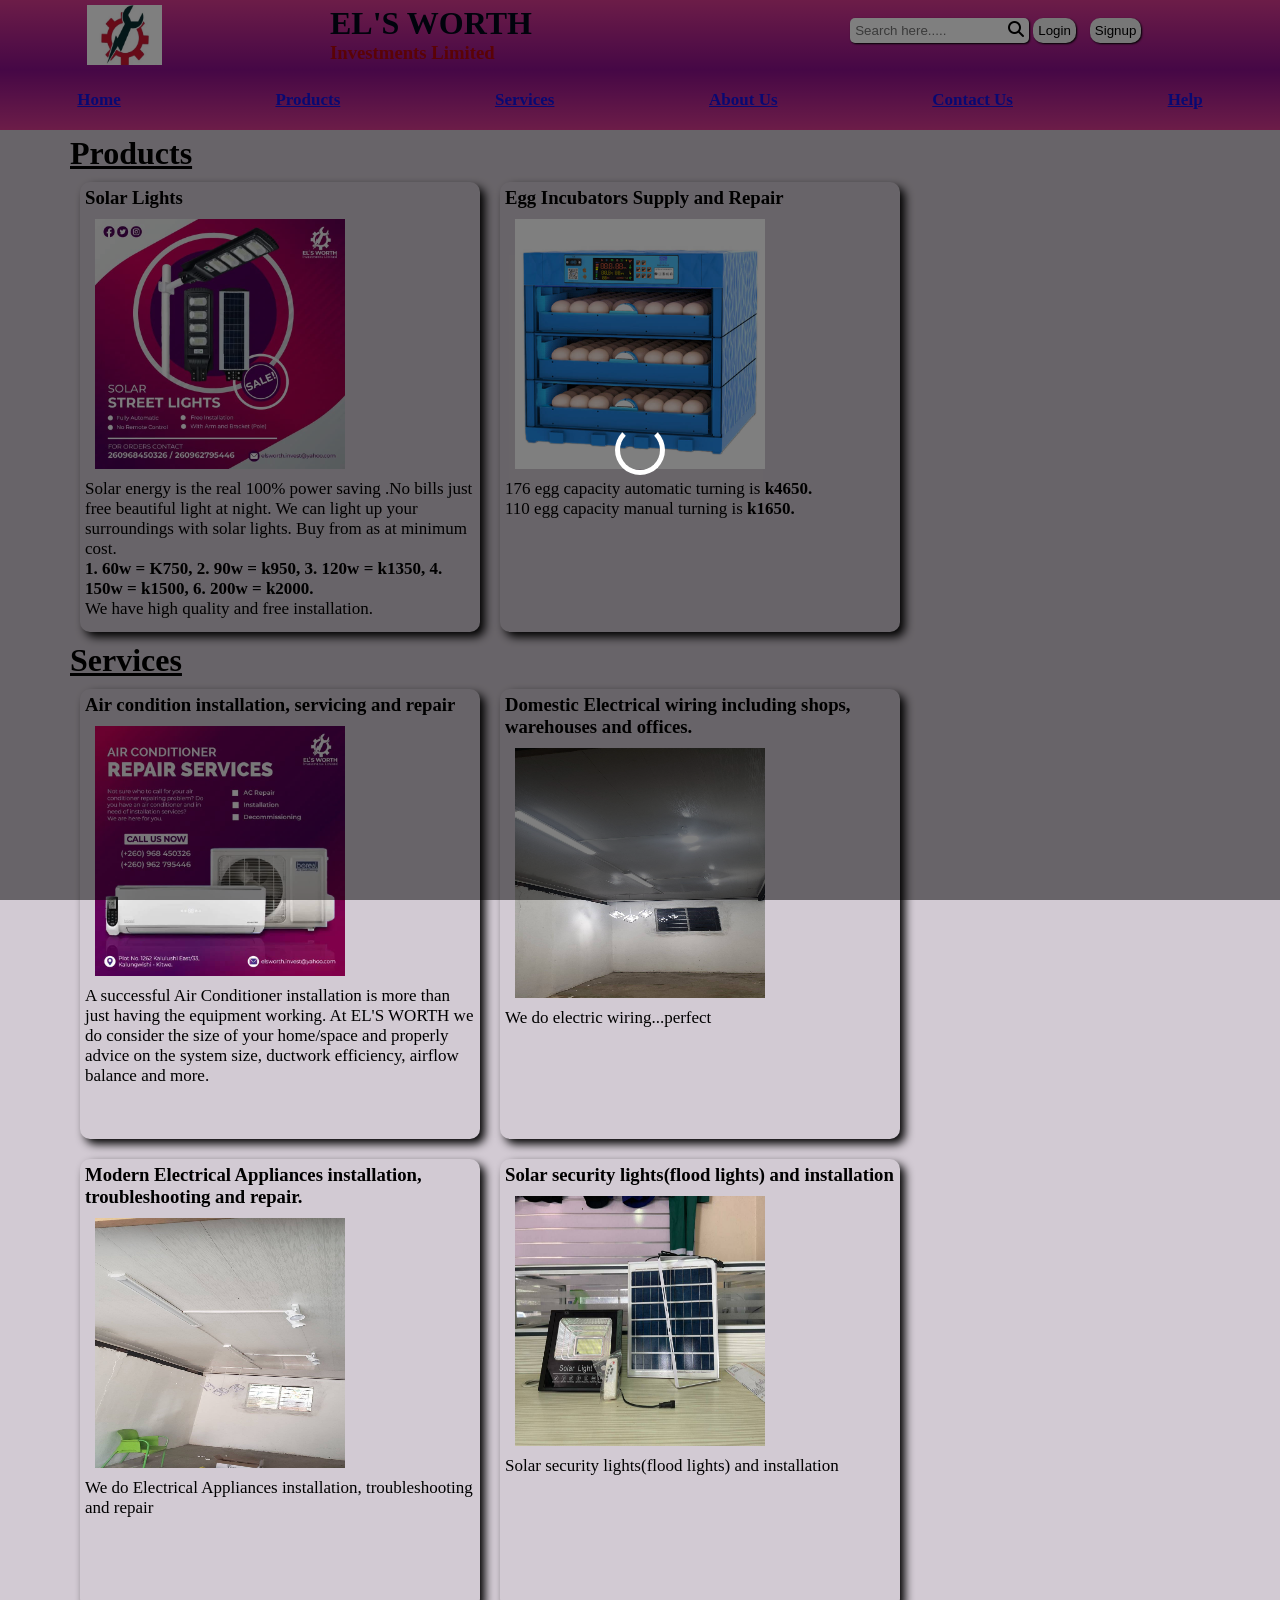
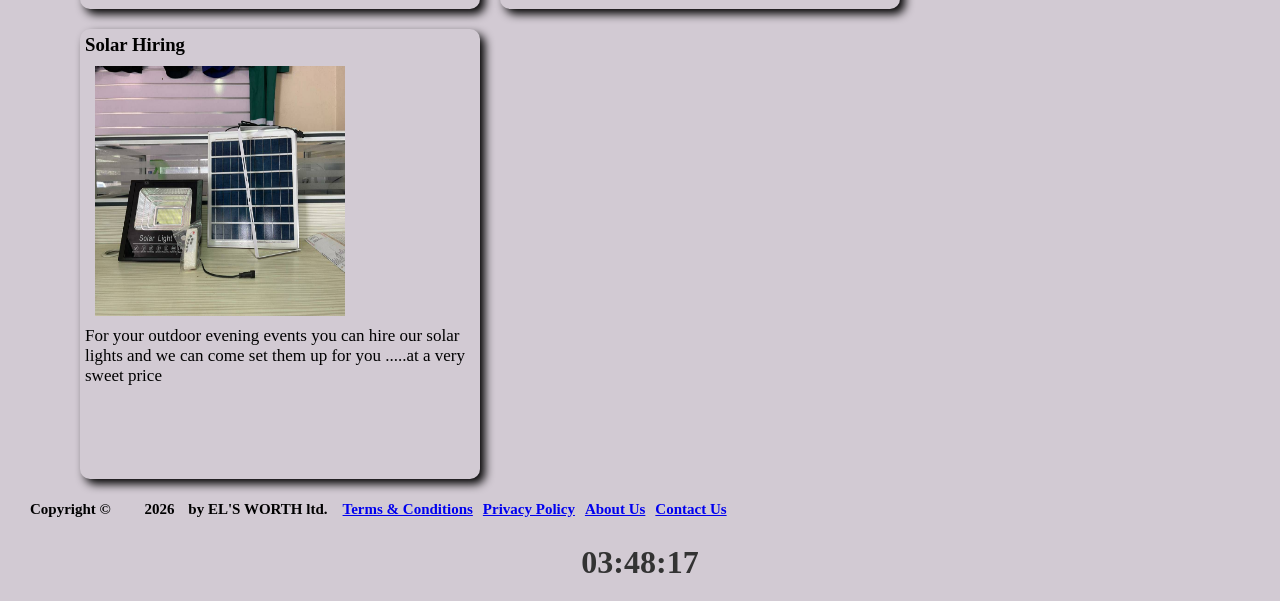
<file: index.html>
<!DOCTYPE html>
<html>
  <head>
    <meta charset="utf-8" />
    <meta http-equiv="X-UA-Compatible" content="IE=edge" />
    <title>EL'S WORTH</title>
    <meta name="description" content="" />
    <meta name="viewport" content="width=device-width, initial-scale=1" />
    <link
      href="https://unpkg.com/boxicons@2.1.4/css/boxicons.min.css"
      rel="stylesheet"
    />
    <link
      rel="stylesheet"
      href="https://cdnjs.cloudflare.com/ajax/libs/font-awesome/6.2.0/css/all.min.css"
      integrity="sha512-xh6O/CkQoPOWDdYTDqeRdPCVd1SpvCA9XXcUnZS2FmJNp1coAFzvtCN9BmamE+4aHK8yyUHUSCcJHgXloTyT2A=="
      crossorigin="anonymous"
      referrerpolicy="no-referrer"
    />
    <link rel="stylesheet" href="els.css" />
  </head>
  <body>

    <!-- Preloader Wrapper -->
    <div id="preloader">
      <div id="loader"></div>
  </div>


    <div>
      <header>
        <div class="nav-bar">
          <div class="logos">
            <img src="Images/p1.jpg" />
          </div>
          <div class="tagss">
            <h1>EL'S WORTH</h1>
            <h3>Investments Limited</h3>
          </div>

          <div class="log-sign">
            <form>
              <input type="text" placeholder="Search here....." />
              <span><i class="fa-solid fa-magnifying-glass"></i></span>
              <button>Login</button>
              <button>Signup</button>
            </form>
          </div>
        </div>

        <nav>
          <div class="links">
            <ul class="nav-links">
              <li><a href="#">Home</a></li>
              <li><a href="#">Products</a></li>
              <li><a href="#">Services</a></li>
              <li><a href="#">About Us</a></li>
              <li><a href="#">Contact Us</a></li>
              <li><a href="#">Help</a></li>
            </ul>
          </div>
          <div class="navs-bar">
            <i class="bx bx-menu sidebarOpen"></i>

            <div class="menu">
              <div class="logo-toggle">
                <span class="logo"
                  ><a href="#">
                    EL'S WORTH
                    <h6>Investments Limited</h6></a
                  ></span
                >
                <i class="bx bx-x sidebarClose"></i>
              </div>

              <ul class="nav-links">
                <li><a href="#">Home</a></li>
                <li><a href="#">Products</a></li>
                <li><a href="#">Services</a></li>
                <li><a href="#">About Us</a></li>
                <li><a href="#">Contact Us</a></li>
                <li><a href="#">Help</a></li>
              </ul>
            </div>
          </div>
        </nav>
      </header>
      <div class="container">
        <div class="products">
          <h1>Products</h1>
          <div class="product-items">
            <div class="item">
              <h3>Solar Lights</h3>
              <div class="images"><img src="Images/p4.jpg" /></div>

              <p>
                Solar energy is the real 100% power saving .No bills just free
                beautiful light at night. We can light up your surroundings with
                solar lights. Buy from as at minimum cost. <br />
                <strong
                  >1. 60w = K750, 2. 90w = k950, 3. 120w = k1350, 4. 150w =
                  k1500, 6. 200w = k2000.
                </strong>
                <br />
                We have high quality and free installation.
              </p>
            </div>
            <div class="item">
              <h3>Egg Incubators Supply and Repair</h3>
              <div class="images"><img src="Images/p10.jpg" /></div>

              <p>
                176 egg capacity automatic turning is <strong>k4650.</strong>
                <br />
                110 egg capacity manual turning is <strong> k1650.</strong>
              </p>
            </div>
          </div>
        </div>
        <div class="services">
          <h1>Services</h1>
          <div class="product-items">
            <div class="item">
              <h3>Air condition installation, servicing and repair</h3>
              <div class="images"><img src="Images/p3.jpg" /></div>

              <p>
                A successful Air Conditioner installation is more than just
                having the equipment working. At EL'S WORTH we do consider the
                size of your home/space and properly advice on the system size,
                ductwork efficiency, airflow balance and more.
              </p>
            </div>
            <div class="item">
              <h3>
                Domestic Electrical wiring including shops, warehouses and
                offices.
              </h3>
              <div class="images"><img src="Images/p9.jpg" /></div>

              <p>We do electric wiring...perfect</p>
            </div>
            <div class="item">
              <h3>
                Modern Electrical Appliances installation, troubleshooting and
                repair.
              </h3>
              <div class="images"><img src="Images/p7.jpg" /></div>

              <p>
                We do Electrical Appliances installation, troubleshooting and
                repair
              </p>
            </div>
            <div class="item">
              <h3>Solar security lights(flood lights) and installation</h3>
              <div class="images"><img src="Images/p5.jpg" /></div>

              <p>Solar security lights(flood lights) and installation</p>
            </div>
            <div class="item">
              <h3>Solar Hiring</h3>
              <div class="images"><img src="Images/p5.jpg" /></div>

              <p>
                For your outdoor evening events you can hire our solar lights
                and we can come set them up for you .....at a very sweet price
              </p>
            </div>
          </div>
        </div>
      </div>
      <footer>
        <span>Copyright &copy; <span id="currentYear"></span> by EL'S WORTH ltd.</span>
        <ul>
          <li><a href="#">Terms & Conditions</a></li>
          <li><a href="#">Privacy Policy</a></li>
          <li><a href="#">About Us</a></li>
          <li><a href="#">Contact Us</a></li>
        </ul>
      </footer>
      
      <div id="time"></div>
    <script src="els.js" async defer></script>
  </body>
</html>
</file>
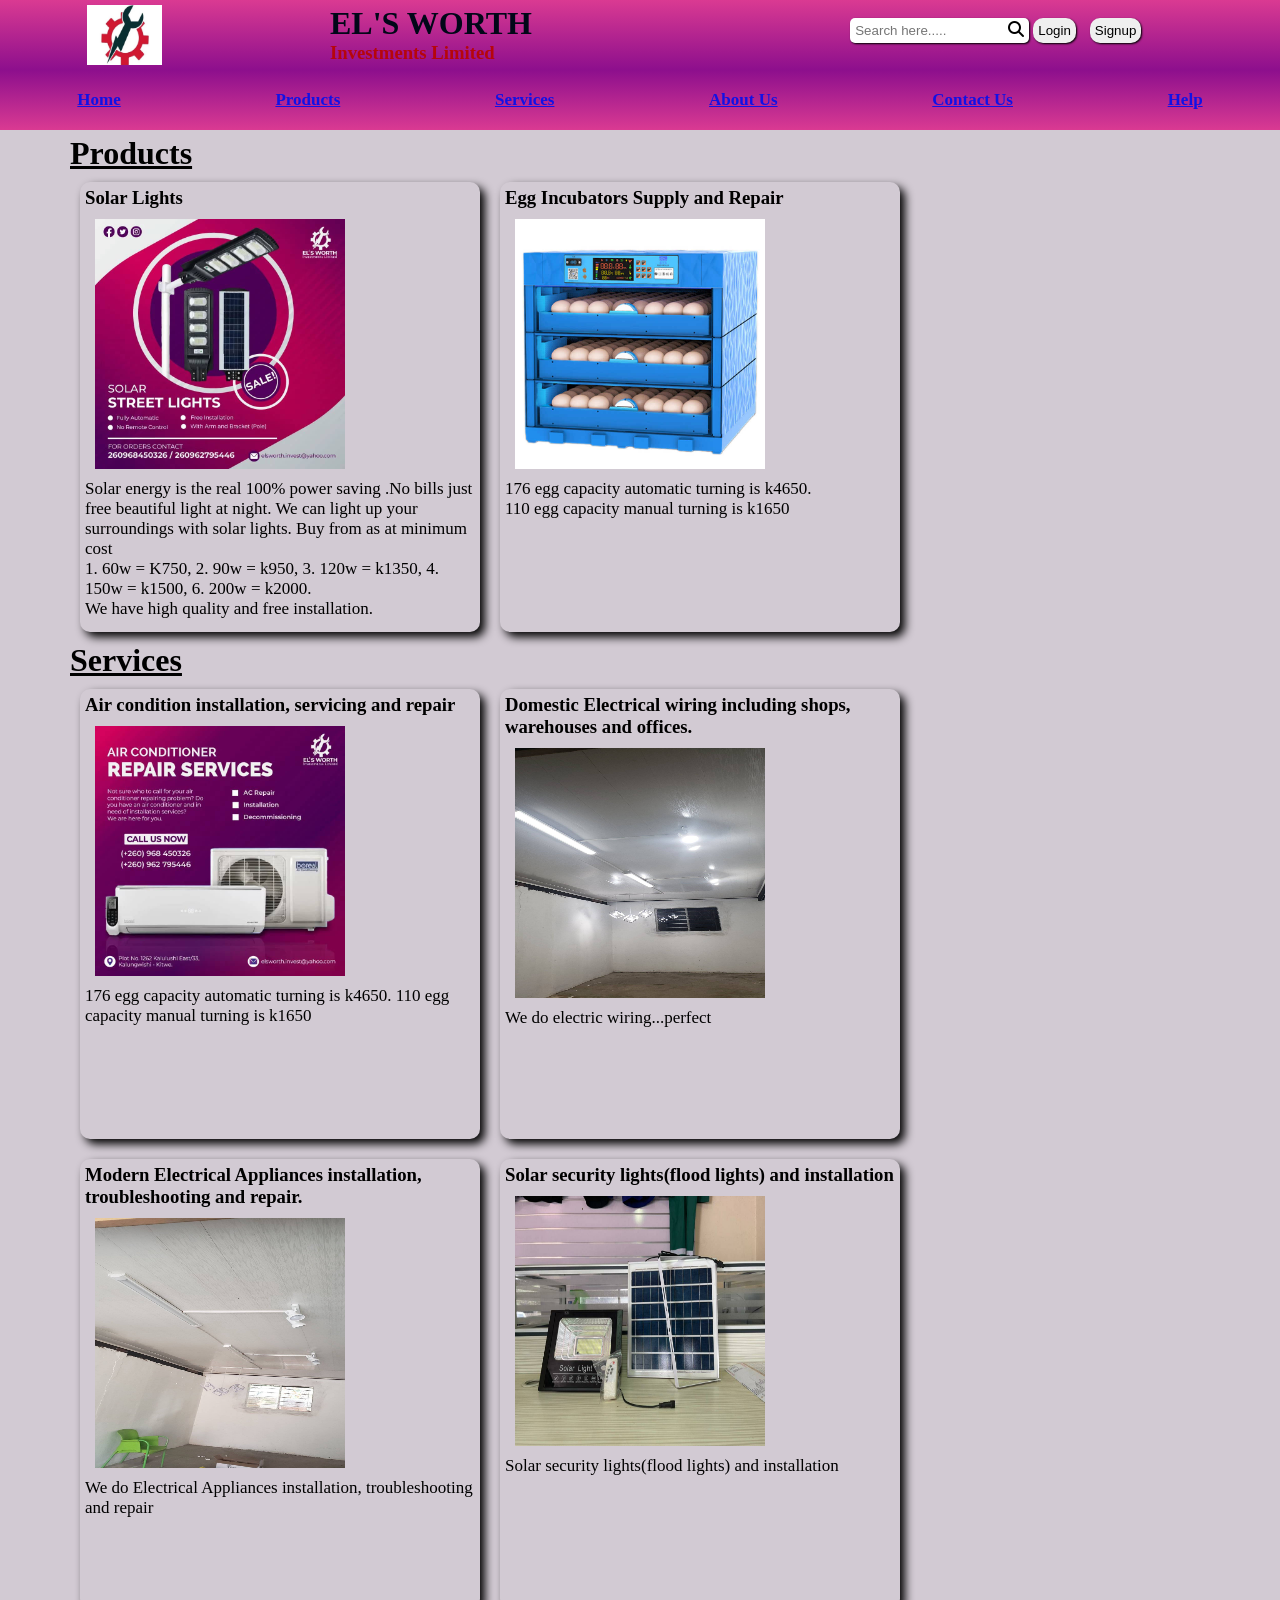
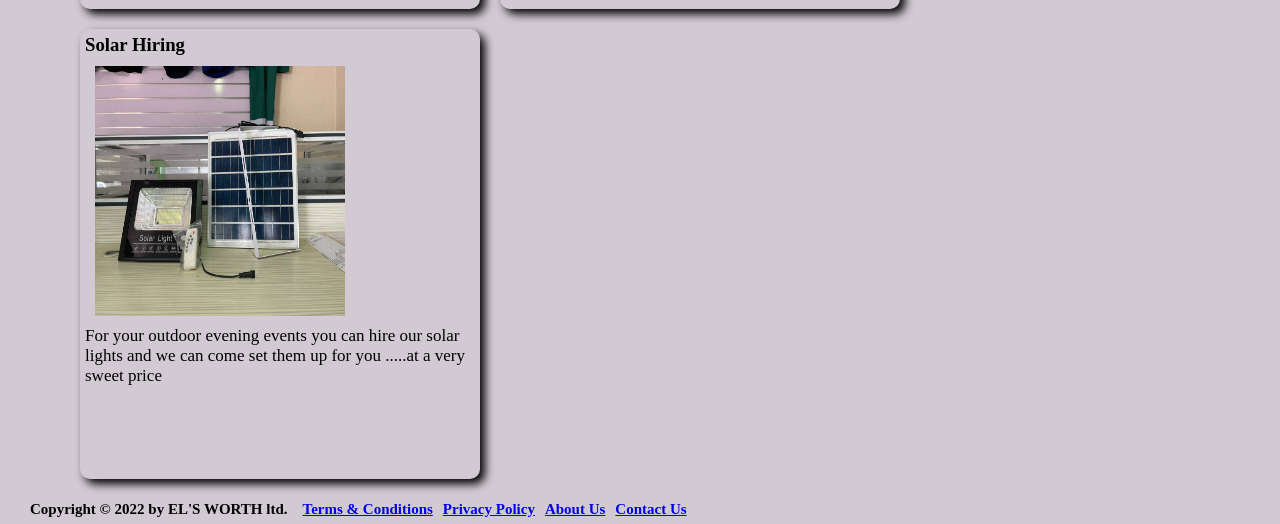
<file: els.html>
<!DOCTYPE html>
<html>
  <head>
    <meta charset="utf-8" />
    <meta http-equiv="X-UA-Compatible" content="IE=edge" />
    <title>EL'S WORTH</title>
    <meta name="description" content="" />
    <meta name="viewport" content="width=device-width, initial-scale=1" />
    <link
      href="https://unpkg.com/boxicons@2.1.4/css/boxicons.min.css"
      rel="stylesheet"
    />
    <link
      rel="stylesheet"
      href="https://cdnjs.cloudflare.com/ajax/libs/font-awesome/6.2.0/css/all.min.css"
      integrity="sha512-xh6O/CkQoPOWDdYTDqeRdPCVd1SpvCA9XXcUnZS2FmJNp1coAFzvtCN9BmamE+4aHK8yyUHUSCcJHgXloTyT2A=="
      crossorigin="anonymous"
      referrerpolicy="no-referrer"
    />
    <link rel="stylesheet" href="els.css" />
  </head>
  <body>
    <div>
      <header>
        <div class="nav-bar">
          <div class="logos">
            <img src="Images/p1.jpg" />
          </div>
          <div class="tagss">
            <h1>EL'S WORTH</h1>
            <h3>Investments Limited</h3>
          </div>

          <div class="log-sign">
            <form>
              <input type="text" placeholder="Search here....." />
              <span><i class="fa-solid fa-magnifying-glass"></i></span>
              <button>Login</button>
              <button>Signup</button>
            </form>
          </div>
        </div>

        <nav>
          <div class="links">
            <ul class="nav-links">
              <li><a href="#">Home</a></li>
              <li><a href="#">Products</a></li>
              <li><a href="#">Services</a></li>
              <li><a href="#">About Us</a></li>
              <li><a href="#">Contact Us</a></li>
              <li><a href="#">Help</a></li>
            </ul>
          </div>
          <div class="navs-bar">
            <i class="bx bx-menu sidebarOpen"></i>

            <div class="menu">
              <div class="logo-toggle">
                <span class="logo"
                  ><a href="#">
                    EL'S WORTH
                    <h6>Investments Limited</h6></a
                  ></span
                >
                <i class="bx bx-x sidebarClose"></i>
              </div>

              <ul class="nav-links">
                <li><a href="#">Home</a></li>
                <li><a href="#">Products</a></li>
                <li><a href="#">Services</a></li>
                <li><a href="#">About Us</a></li>
                <li><a href="#">Contact Us</a></li>
                <li><a href="#">Help</a></li>
              </ul>
            </div>
          </div>
        </nav>
      </header>
      <div class="container">
        <div class="products">
          <h1>Products</h1>
          <div class="product-items">
            <div class="item">
              <h3>Solar Lights</h3>
              <div class="images"><img src="Images/p4.jpg" /></div>

              <p>
                Solar energy is the real 100% power saving .No bills just free
                beautiful light at night. We can light up your surroundings with
                solar lights. Buy from as at minimum cost <br />1. 60w = K750,
                2. 90w = k950, 3. 120w = k1350, 4. 150w = k1500, 6. 200w =
                k2000. <br />
                We have high quality and free installation.
              </p>
            </div>
            <div class="item">
              <h3>Egg Incubators Supply and Repair</h3>
              <div class="images"><img src="Images/p10.jpg" /></div>

              <p>
                176 egg capacity automatic turning is k4650. <br />
                110 egg capacity manual turning is k1650
              </p>
            </div>
          </div>
        </div>
        <div class="services">
          <h1>Services</h1>
          <div class="product-items">
            <div class="item">
              <h3>Air condition installation, servicing and repair</h3>
              <div class="images"><img src="Images/p3.jpg" /></div>

              <p>
                176 egg capacity automatic turning is k4650. 110 egg capacity
                manual turning is k1650
              </p>
            </div>
            <div class="item">
              <h3>
                Domestic Electrical wiring including shops, warehouses and
                offices.
              </h3>
              <div class="images"><img src="Images/p9.jpg" /></div>

              <p>We do electric wiring...perfect</p>
            </div>
            <div class="item">
              <h3>
                Modern Electrical Appliances installation, troubleshooting and
                repair.
              </h3>
              <div class="images"><img src="Images/p7.jpg" /></div>

              <p>
                We do Electrical Appliances installation, troubleshooting and
                repair
              </p>
            </div>
            <div class="item">
              <h3>Solar security lights(flood lights) and installation</h3>
              <div class="images"><img src="Images/p5.jpg" /></div>

              <p>Solar security lights(flood lights) and installation</p>
            </div>
            <div class="item">
              <h3>Solar Hiring</h3>
              <div class="images"><img src="Images/p5.jpg" /></div>

              <p>
                For your outdoor evening events you can hire our solar lights
                and we can come set them up for you .....at a very sweet price
              </p>
            </div>
          </div>
        </div>
      </div>
      <footer>
        <span>Copyright &copy; 2022 by EL'S WORTH ltd.</span>
        <ul>
          <li><a href="#">Terms & Conditions</a></li>
          <li><a href="#">Privacy Policy</a></li>
          <li><a href="#">About Us</a></li>
          <li><a href="#">Contact Us</a></li>
        </ul>
      </footer>
    </div>

    <script src="els.js" async defer></script>
  </body>
</html>
</file>
<file: els.css>
* {
  max-width: 100%;
  box-sizing: border-box;
}

/* Global Scroll Prevention */
html, body {
  overflow-x: hidden;
  width: 100%;
  position: relative;
  background-color: rgb(210, 202, 211);

}
 /* body {
  overflow-x: hidden;
  padding: 0 15px; 
} */

.container {
  width: 100% !important;
  margin: 0 auto;
  padding: 0 10px;
}


* {
  margin: 0;
  padding: 0;
  box-sizing: border-box;
}
/* body {
  background-color: rgb(210, 202, 211);
} */

/* Preloader Styles */
#preloader {
  position: fixed;
  top: 0;
  left: 0;
  width: 100%;
  height: 100%;
  background: rgba(0, 0, 0, 0.5);
  display: flex;
  align-items: center;
  justify-content: center;
  z-index: 9999;
}

#loader {
  width: 50px;
  height: 50px;
  border: 5px solid #fff;
  border-top: 5px solid transparent;
  border-radius: 50%;
  animation: spin 1s linear infinite;
}

/* Spinning animation */
@keyframes spin {
  0% {
      transform: rotate(0deg);
  }
  100% {
      transform: rotate(360deg);
  }
}

/* Content Styles */
#content {
  display: none; /* Hidden initially */
  text-align: center;
  padding: 50px;
}





.nav-bar {
  width: 100%;
  height: 70px;
  background: linear-gradient(rgb(218, 58, 146), rgb(141, 15, 141));
  display: flex;
  justify-content: space-around;
}
.logos {
  height: 60px;
  width: 80px;
}
.logos img {
  height: 60px;
  width: 75px;
  margin: 5px;
}
.tagss {
  height: 60px;
  width: 300px;
  /* background-color: aqua; */
  margin: 5px;
}
.tagss h1 {
  color: #010718;
}
.tagss h3 {
  color: rgba(182, 5, 5, 0.966);
}
.log-sign {
  height: 60px;
  width: 400px;
  /* background-color: palevioletred; */
  display: flex;
  justify-content: center;
  align-items: center;
}
.log-sign input {
  padding: 5px;
  border-radius: 5px;
  border: none;
  box-shadow: 1px 1px 2px;
}
.log-sign span i {
  margin-left: -25px;
  cursor: pointer;
}
.log-sign button {
  padding: 5px;
  margin: 5px;
  border-radius: 10px;
  cursor: pointer;
  border: none;
  box-shadow: 1px 1px 2px;
  transition: all 0.3s ease 0s;
}
.log-sign button:hover {
  filter: brightness(0.92);
  transform: translateY(1px);
}
.log-sign button:focus {
  filter: brightness(0.92);
  transform: translateY(1px);
}

.links {
  width: 100%;
  height: 60px;
  background: linear-gradient(rgb(141, 15, 141), rgb(218, 58, 146));
  /* background-color: brown; */
}
.nav-links {
  display: flex;
  justify-content: space-around;
  align-items: center;
  flex-direction: row;
}

.nav-links li {
  list-style: none;
  margin-top: 20px;
}
.nav-links li a {
  position: relative;
  font-size: 17px;
  font-weight: bold;
  padding: 5px;
  color: rgb(17, 17, 230);
  transition: all 0.3s ease 0s;
}
.nav-links li a:hover {
  filter: brightness(0.92);
  transform: translateY(2px);
}
.links .nav-links li a:focus {
  filter: brightness(0.92);
  transform: translateY(2px);
}

.nav-links li a::before {
  content: "";
  position: absolute;
  left: 50%;
  bottom: 0;
  transform: translateX(-50%);
  background-color: aqua;
  height: 6px;
  width: 6px;
  border-radius: 50%;
  opacity: 0;
  transition: all 0.3s ease;
}

.nav-links li:hover a::before {
  opacity: 1;
}
.nav-links li:focus a::before {
  opacity: 1;
}

.navs-bar {
  position: relative;
  height: 60px;
  width: 100%;
  /* background-color: rgb(248, 214, 18); */
  margin: 0 auto;
  padding: 0 30px;
  display: flex;
  align-items: center;
  justify-content: space-between;
  display: none;
}

.navs-bar .sidebarOpen {
  color: black;
  font-size: 30px;
  padding: 5px;
  cursor: pointer;
  display: none;
}
.logo a {
  font-size: 25px;
  font-weight: 500;
  color: rgb(235, 243, 243);
  font-style: italic;
  text-decoration: none;
}
.logo a h6 {
  color: red;
}
.menu .logo-toggle {
  display: none;
}

.container {
  width: 100%;
  height: 100%;
  margin: 5px;
  display: flex;
  flex-direction: column;
  align-items: center;
  align-content: center;
}
.products {
  width: 1150px;
  height: 100%;
  /* background-color: #4070f4; */
  display: flex;
  flex-direction: column;
}
.services {
  width: 1150px;
  height: 100%;
  /* background-color: green; */
  display: flex;
  flex-direction: column;
}
.products h1,
.services h1 {
  text-decoration: underline;
}
.product-items {
  display: flex;
  flex-wrap: wrap;
}
.product-items .item {
  height: 450px;
  width: 400px;
  /* background-color: orangered; */
  border: none;
  
  border-radius: 10px;
  margin: 10px;
  box-shadow: 5px 5px 10px;
  padding: 5px;
  cursor: pointer;
  transition: all 0.3s ease;
}
.product-items .item:hover {
  transform: translateY(2px);
}

.product-items .item:focus {
  transform: translateY(2px);
 
}

.images {
  width: 250px;
  height: 250px;
  margin: 10px;
  /* background-color: yellowgreen; */
}
.images img {
  width: 100%;
  height: 100%;
}
.product-items p {
  color: black;
  font-size: 17px;
}

footer {
  line-height: 20px;
  display: flex;
}
footer span {
  margin: 5px 10px 0 30px;
  font-size: 15px;
  font-weight: bold;
}
footer ul {
  list-style-type: none;
  display: flex;
}
footer ul li {
  margin: 5px;
  font-size: 15px;
  font-weight: bold;
}
footer ul li:hover {
  filter: brightness(0.5);
}
footer ul li:focus {
  filter: brightness(0.5);
}

@media (max-width: 790px) {
  /*.navs-bar {
    position: relative;
    top: -180px;
    left: -10px;
    background: transparent;
  } */
  .navs-bar {
    display: block;
    left: -10px;
    top: 0px;
    z-index: 100;
    width: 20%;
    position: absolute;
    background: transparent;
  }

  nav .navs-bar .sidebarOpen {
    display: block;
  }
  .menu {
    position: fixed;
    height: 600px;
    width: 320px;
    top: 0;
    left: -100%;
    padding: 20px;
    background-color: rgb(156, 26, 98);
    z-index: 100;
    transition: all 0.4s ease;
  }
  nav.active .menu {
    left: 0;
  }
  nav.active .navs-bar .navLogo a {
    opacity: 0;
    transition: all 0.3s ease;
  }

  .menu .logo-toggle {
    display: block;
    width: 100%;
    display: flex;
    align-items: center;
    justify-content: space-between;
  }

  .logo-toggle .sidebarClose {
    color: var(--text-color);
    font-size: 24px;
    cursor: pointer;
  }

  .navs-bar .nav-links {
    flex-direction: column;
    padding-top: 0px;
  }
  .nav-links li a {
    display: block;
    margin-top: 20px;
  }
  .nav-bar {
    width: 100%;
    height: 160px;
    /*background-color: rgb(88, 4, 88); */
    display: flex;
    flex-direction: column;
    justify-content: space-between;
    align-items: center;
  }
  .nav-links li {
    list-style: none;
    margin-top: 0px;
  }

  .container {
    display: block;
    margin-left: 20px;
  }
  .product-items {
    display: flex;
    flex-direction: column;
  }

  footer {
    display: flex;
    flex-direction: column-reverse;
  }
  footer ul {
    list-style-type: none;
    display: flex;
    flex-direction: column;
  }
  footer ul li {
    margin-left: 30px;
    font-size: 15px;
    font-weight: bold;
  }
  footer span {
    margin-left: 30px;
    font-size: 15px;
    font-weight: bold;
  }
}

/*for time*/
    #time {
      font-size: 2em;
      font-weight: bold;
      color: #333; 
      display: flex; 
      justify-content: center; 
      align-items: center; 
      margin-top: 20px; 
      margin-bottom: 20px;
    }


    /* Media Queries */
@media (max-width: 960px) {
  .text-xxl {
    font-size: 2.5rem;
  }

  /* Adjust container width for medium screens */
  /* .products, .services {
    width: 100%;
    padding: 0 20px;
  } */

  body {
    overflow-x: hidden;
  }
  
  .container {
    margin-left: 0;
    padding: 0 15px;
    width: 100%;
    max-width: 100%;
  }
  
  .products, .services {
    width: 100%;
    padding: 0;
  }
}

@media (max-width: 670px) {
  /* Mobile Navigation */
  .navs-bar {
    display: block;
    position: absolute;
    left: -10px;
    top: 0;
    z-index: 100;
    background: transparent;
  }

  .navs-bar .sidebarOpen {
    display: block;
  }

  .menu {
    position: fixed;
    height: 100vh;
    width: 320px;
    top: 0;
    left: -100%;
    padding: 20px;
    background-color: rgb(156, 26, 98);
    z-index: 100;
    transition: all 0.4s ease;
  }

  nav.active .menu {
    left: 0;
  }

  .menu .logo-toggle {
    display: flex;
    justify-content: space-between;
    width: 100%;
  }

  .nav-bar {
    height: 160px;
    flex-direction: column;
  }

  .container {
    margin-left: 20px;
  }

  .product-items {
    flex-direction: column;
  }

  body {
    text-align: center;
  }

  .nav-bar,
  .tagss,
  .log-sign,
  .product-items .item,
  footer {
    display: flex;
    flex-direction: column;
    align-items: center;
    text-align: center;
  }

  .product-items .item {
    width: 100%;
    margin: 10px 0;
  }

  footer {
    flex-direction: column-reverse;
  }

  footer ul {
    flex-direction: column;
  }

  /* Adjust header elements */
  .log-sign {
    width: 100%;
    justify-content: center;
  }

  .tagss h1 {
    font-size: 1.5rem;
  }
  .images {
    width: 90%;
    margin: 0 auto;
  }

  .nav-links {
    flex-direction: column;
    align-items: center;
    padding-left: 0;
  }

  .tagss h1,
  .tagss h3 {
    width: 100%;
    text-align: center;
  }
}

@media (max-width: 500px) {
  /* Further mobile optimizations */
  * {
    font-size: 14px;
  }

  .nav-bar {
    height: 140px;
  }

  .logos img {
    width: 60px;
    height: 50px;
  }

  .log-sign {
    flex-wrap: wrap;
    gap: 5px;
  }

  .product-items .item {
    height: auto;
    padding: 10px;
  }

  .images {
    width: 90%;
    height: auto;
    margin: 10px auto;
  }

  #time {
    font-size: 1.5rem;
  }

  footer span, footer ul li {
    font-size: 12px;
  }

  .menu {
    width: 100%;
  }

  /* Input fields optimization */
  .log-sign input {
    width: 80%;
    font-size: 16px;
  }

  .nav-links li a {
    font-size: 16px;
  }

  /* Ensure content containment */
  .container {
    padding: 0 10px;
  }
  
  .product-items .item {
    width: 100%;
    margin: 10px 0;
    align-items: center;
    margin-right: 50px;
  }
  
  .nav-bar {
    padding: 0 5px;
  }


  .images {
    width: 85%;
    height: auto;
  }
  
  .product-items .item {
    align-items: center;
    text-align: center;
  }

  .log-sign {
    width: 100%;
  }
  
  .log-sign input,
  .log-sign button {
    margin: 5px auto;
    display: block;
  }

  /* Product Text Centering */
  .product-items p {
    text-align: center;
    padding: 0 10px;
  }

  footer ul {
    align-items: center;
    padding-left: 0;
  }
}

@media (max-width: 430px) {
  /* Ultra-mobile optimizations */
  * {
    font-size: 13px;
  }

  .nav-bar {
    height: 120px;
    justify-content: space-between;
    padding: 0 10px;
  }

  .logos img {
    width: 50px;
    height: 40px;
  }

  .tagss h1 {
    font-size: 1.2rem;
  }

  .tagss h3 {
    font-size: 0.9rem;
  }

  .log-sign {
    flex-direction: column;
    align-items: center;
    width: 100%;
  }

  .log-sign input {
    width: 95%;
    padding: 3px;
    font-size: 14px;
  }

  .log-sign button {
    padding: 3px 8px;
    font-size: 12px;
  }

  .product-items .item {
    width: 100%;
    margin: 8px 0;
    padding: 8px;
   
  }

  .images {
    width: 90%;
    height: 200px;
  }

  #time {
    font-size: 1.2rem;
    margin: 15px 0;
  }

  footer span, footer ul li {
    font-size: 11px;
    margin-left: 15px;
  }

  .menu {
    width: 100%;
    padding: 10px;
  }

  .nav-links li a {
    font-size: 14px;
    padding: 3px;
  }

  /* Button spacing adjustments */
  .log-sign button {
    margin: 3px;
  }

  /* Preloader size adjustment */
  #loader {
    width: 40px;
    height: 40px;
    border-width: 4px;
  }

  /* Content padding reduction */
  #content {
    padding: 20px 10px;
  }
  
  /* Product text adjustments */
  .product-items p {
    font-size: 14px;
    line-height: 1.3;
  }
  
  /* Navigation bar gradient adjustment */
  .nav-bar, .links {
    background: linear-gradient(rgb(218, 58, 146), rgb(141, 15, 141));
  }

   /* Final containment fixes */
   body {
    overflow-x: hidden;
  }
  
  .container {
    padding: 0 8px;
  }
  
  .product-items .item {
    width: 100%;
    box-shadow: 2px 2px 5px;
  }
  
  .log-sign input {
    width: 100%;
    margin: 2px 0;
  }
  
  footer {
    padding: 0 10px;
  }

  .images {
    width: 95%;
    max-width: 300px;
  }
  
  .product-items .item {
    justify-content: center;
  }

  * {
    text-align: center !important;
  }

  .logos img {
    margin: 0 auto;
  }

  .nav-links li a {
    justify-content: center;
  }

  /* Force center all flex children */
  [class*="flex"] {
    justify-content: center;
    align-items: center;
  }

  /* Remove any residual padding */
  .container,
  .products,
  .services {
    padding: 0 5px;
  }
}
</file>
